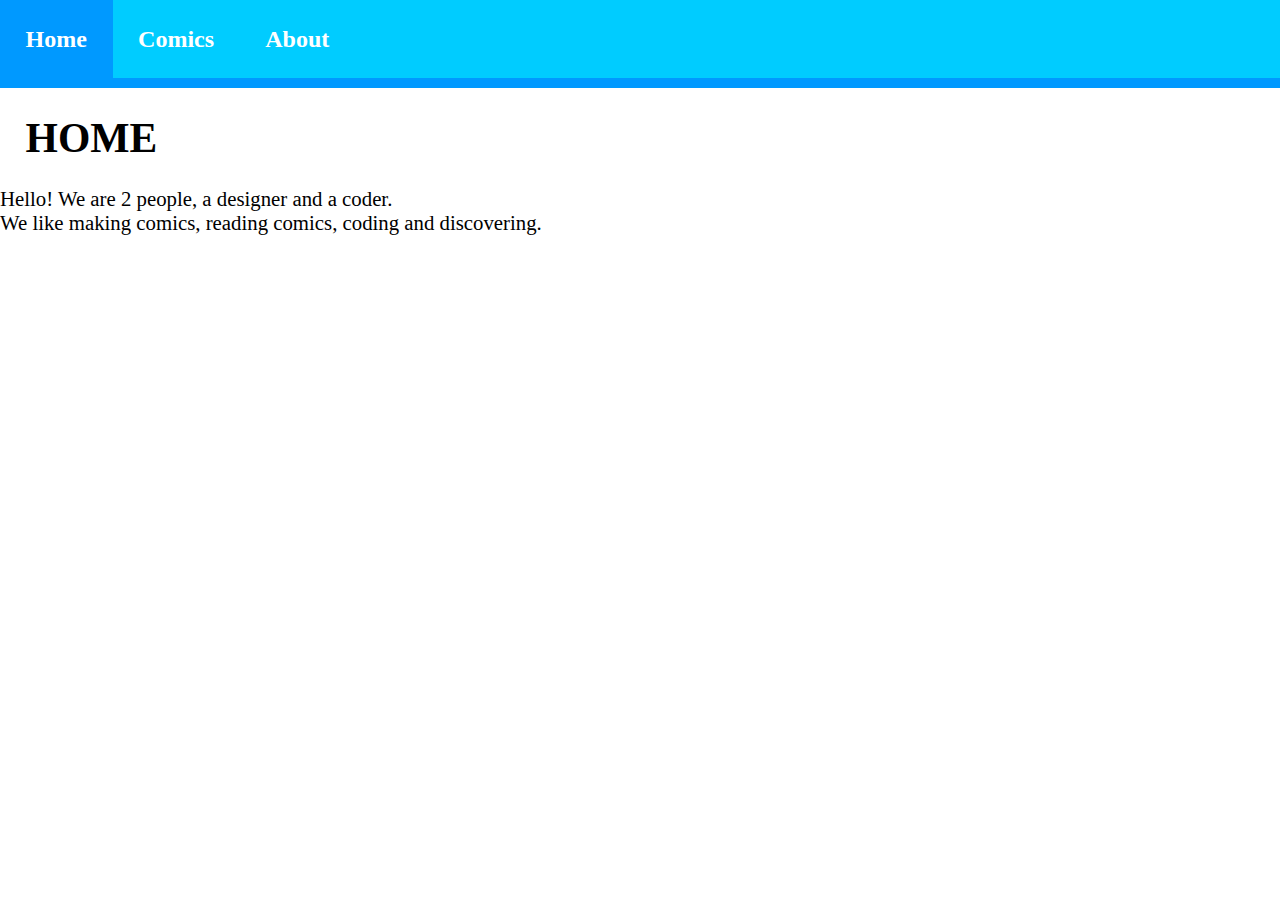
<file: index.html>
<!DOCTYPE html>
<html>
<head>
<title>Home | Avinasen</title>
<meta charset='utf-8'>
<meta name='viewport' content='width=device-width, initial-scale=1'>
<link rel="stylesheet" href="style.css">
</head>
<body>
<nav id="tabbar">
    <a href="home.html" id="active">Home</a>
    <a href="comics.html">Comics</a>
    <a href="about.html">About</a>
</nav>
<div id="tabcontent">
    <h1>HOME</h1>
    Hello! We are 2 people, a designer and a coder.<br>
    We like making comics, reading comics, coding and discovering.
</div>
</body>
</html>
</file>
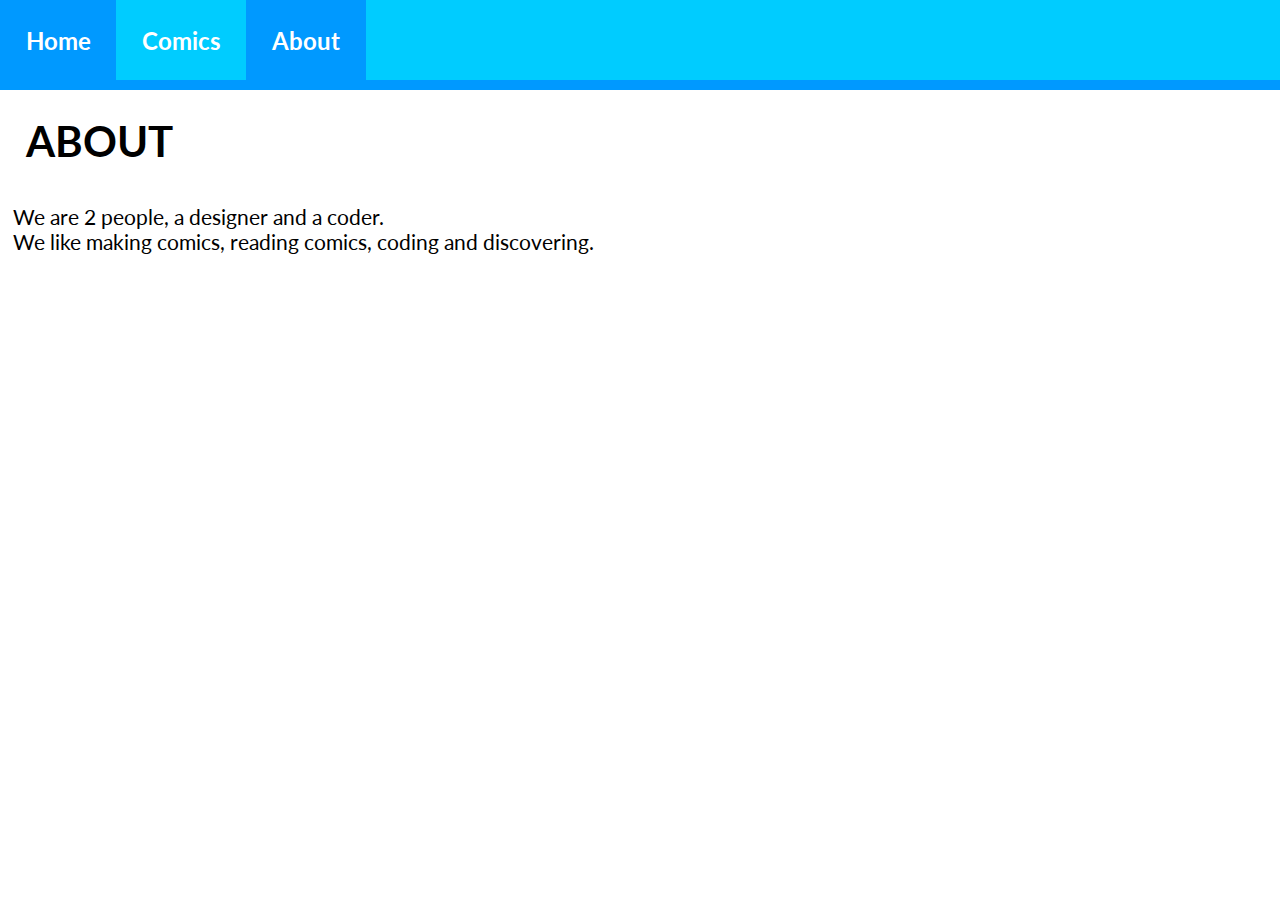
<file: about.html>
<!DOCTYPE html>
<html>
<head>
<title>About | Avinasen</title>
<meta charset='utf-8'>
<meta name='viewport' content='width=device-width, initial-scale=1'>
<link rel="stylesheet" href="https://fonts.googleapis.com/css?family=Lato:400,400i,700,900">
<link rel="stylesheet" href="style.css">
<link rel="icon" href="/avatar/avatar.png">
</head>
<body>
<nav id="tabbar">
    <a href="home.html">Home</a>
    <a href="comics.html">Comics</a>
    <a href="about.html" id="active">About</a>
</nav>
<div id="tabcontent">
    <h1>ABOUT</h1>
    <div class="container">
        We are 2 people, a designer and a coder.<br>
        We like making comics, reading comics, coding and discovering.
    </div>
</div>
</body>
</html>
</file>
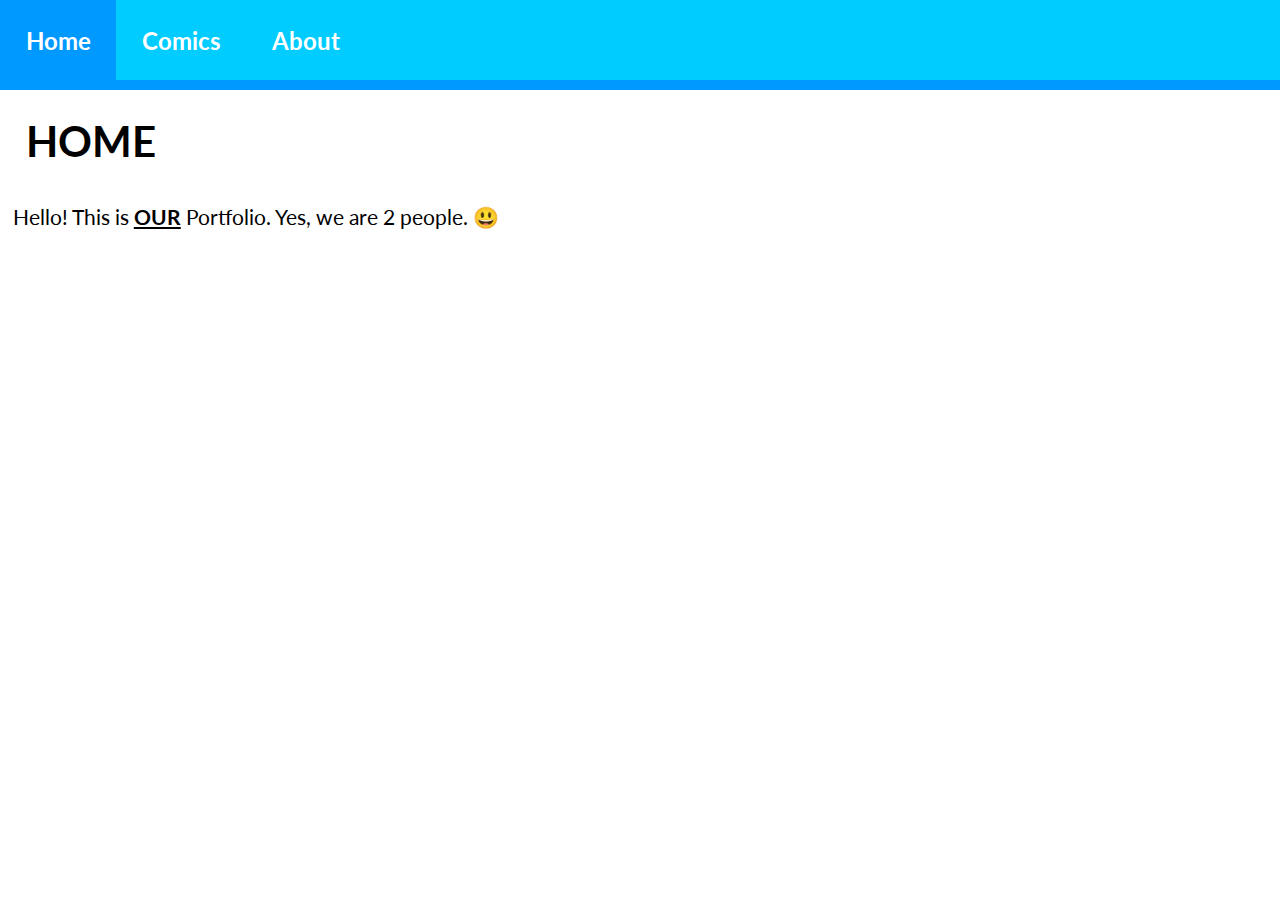
<file: home.html>
<!DOCTYPE html>
<html>
<head>
<title>Home | Avinasen</title>
<meta charset='utf-8'>
<meta name='viewport' content='width=device-width, initial-scale=1'>
<link rel="stylesheet" href="https://fonts.googleapis.com/css?family=Lato:400,400i,700,900">
<link rel="stylesheet" href="style.css">
<link rel="icon" href="/avatar/avatar.png">
</head>
<body>
<nav id="tabbar">
    <a href="home.html" id="active">Home</a>
    <a href="comics.html">Comics</a>
    <a href="about.html">About</a>
</nav>
<div id="tabcontent">
    <h1>HOME</h1>
    <div class="container">
        Hello! This is <u><b>OUR</b></u> Portfolio. Yes, we are 2 people. 😃
    </div>
</div>
</body>
</html>
</file>
<file: style.css>
body {
    margin: 0;
}
* {
    font-family: "Lato";
}
h1 {
    margin: 2%;
}
#tabbar {
    overflow: hidden;
    background-color: #0CF;
    font-size: 150%;
    border-bottom: 10px solid #09F;
}
#tabbar a {
    background-color: inherit;
    text-decoration: none;
    float: left;
    padding: 2%;
    color: white;
    font-weight: bold;
}
#tabbar a:hover, #tabbar a#active {
    background-color: #09F;
}
#tabcontent {
    font-size: 130%;
}
.card {
    float: left;
    width: 25%;
    box-shadow: 10px 10px 20px #AAAAAA;
    text-align: center;
}
.card img {
    width: 100%;
    border-bottom: 1px solid #09F;
}
.container {
    padding: 1%;
}
.btn {
    text-decoration: none;
    color: black;
    background-color: #0CF;
    border-radius: 5px;
    padding: 1%;
}
.btn:hover {
    background-color: #09F;
}
</file>
